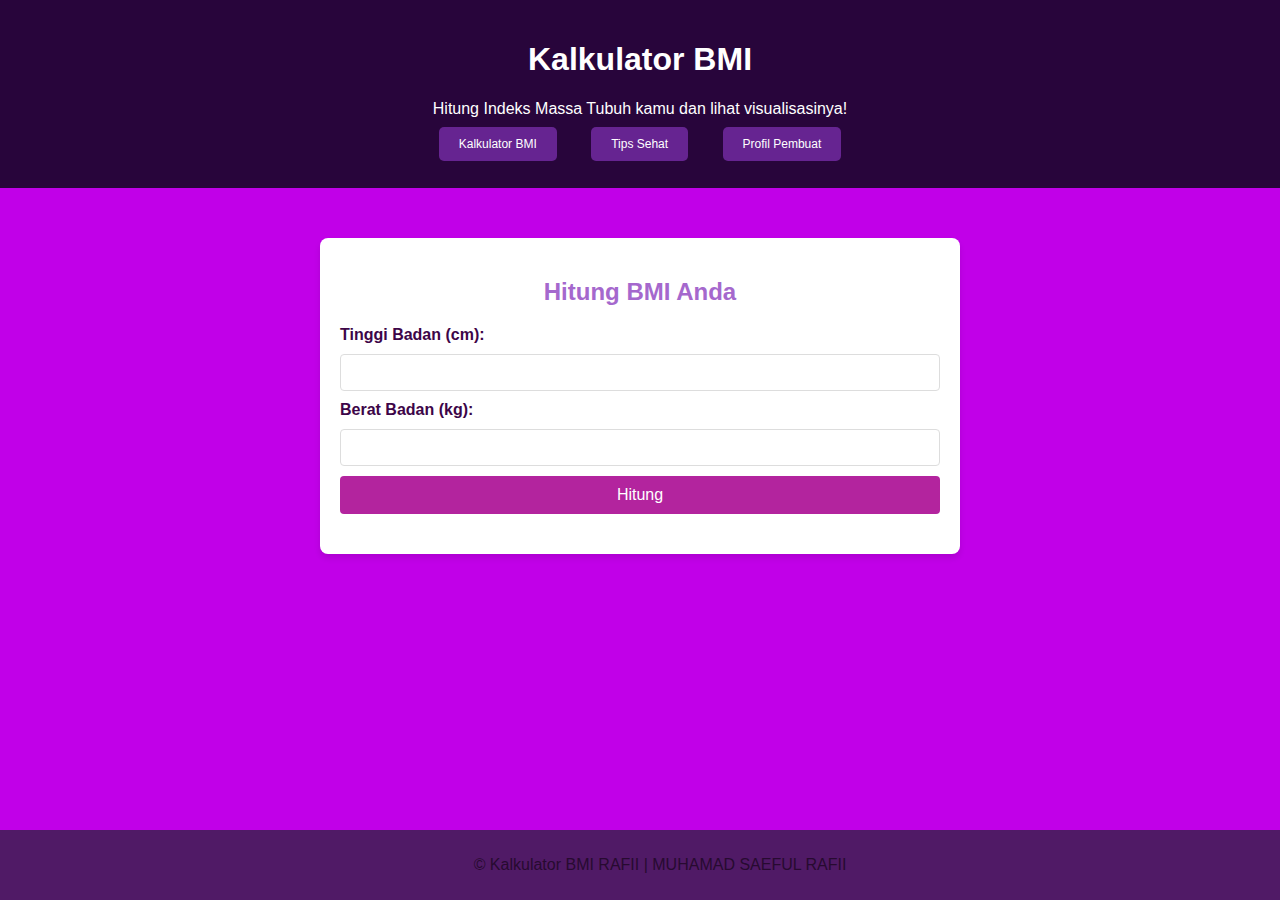
<file: index.html>
<!DOCTYPE html>
<html lang="id">
<head>
    <meta charset="UTF-8">
    <meta name="viewport" content="width=device-width, initial-scale=1.0">
    <title>Kalkulator BMI</title>
    <link rel="stylesheet" href="styles.css"/>
</head>
<body>
    <header>
        <h1>Kalkulator BMI</h1>
        <p>Hitung Indeks Massa Tubuh kamu dan lihat visualisasinya!</p>

        <!-- Navigasi Menu -->
        <nav>
            <ul>
                <li><a href="index.html">Kalkulator BMI</a></li>
                <li><a href="tips.html">Tips Sehat</a></li>
                <li><a href="profile.html">Profil Pembuat</a></li>
            </ul>
        </nav>
    </header>

    <div class="container">
        <h2>Hitung BMI Anda</h2>
        <form>
            <label for="height">Tinggi Badan (cm):</label>
            <input type="number" id="height" name="height" required>

            <label for="weight">Berat Badan (kg):</label>
            <input type="number" id="weight" name="weight" required>

            <button type="button" onclick="calculateBMI()">Hitung</button>
        </form>

        <div id="result" class="result"></div>
    </div>

    <footer>
        <p>&copy; Kalkulator BMI RAFII | MUHAMAD SAEFUL RAFII</p>
    </footer>

    <script>
        function calculateBMI() {
            const height = document.getElementById('height').value / 100;
            const weight = document.getElementById('weight').value;
            const bmi = (weight / (height * height)).toFixed(2);
            const resultDiv = document.getElementById('result');

            let message = '';
            let imgSrc = '';

            if (bmi < 18.5) {
                message = 'MAKAN KOCAK!, VITAMIN KEK';
                imgSrc = 'assets/FOTOKURUS.webp';
            } else if (bmi < 24.9) {
                message = 'Berat badan normal';
                imgSrc = 'assets/FOTO BADAN NNORMAL.webp';
            } else if (bmi < 29.9) {
                message = 'GEMOY gendut';
                imgSrc = 'assets/FOTOGENDUT.webp';
            } else {
                message = 'DIET BRO MALU';
                imgSrc = 'assets/obesitas.jpeg';
            }

            resultDiv.innerHTML = `
                <p>Indeks Massa Tubuh Anda adalah <strong>${bmi}</strong> (${message}).</p>
                <img src="${imgSrc}" alt="${message}">
            `;
        }
    </script>
</body>
</html>
</file>
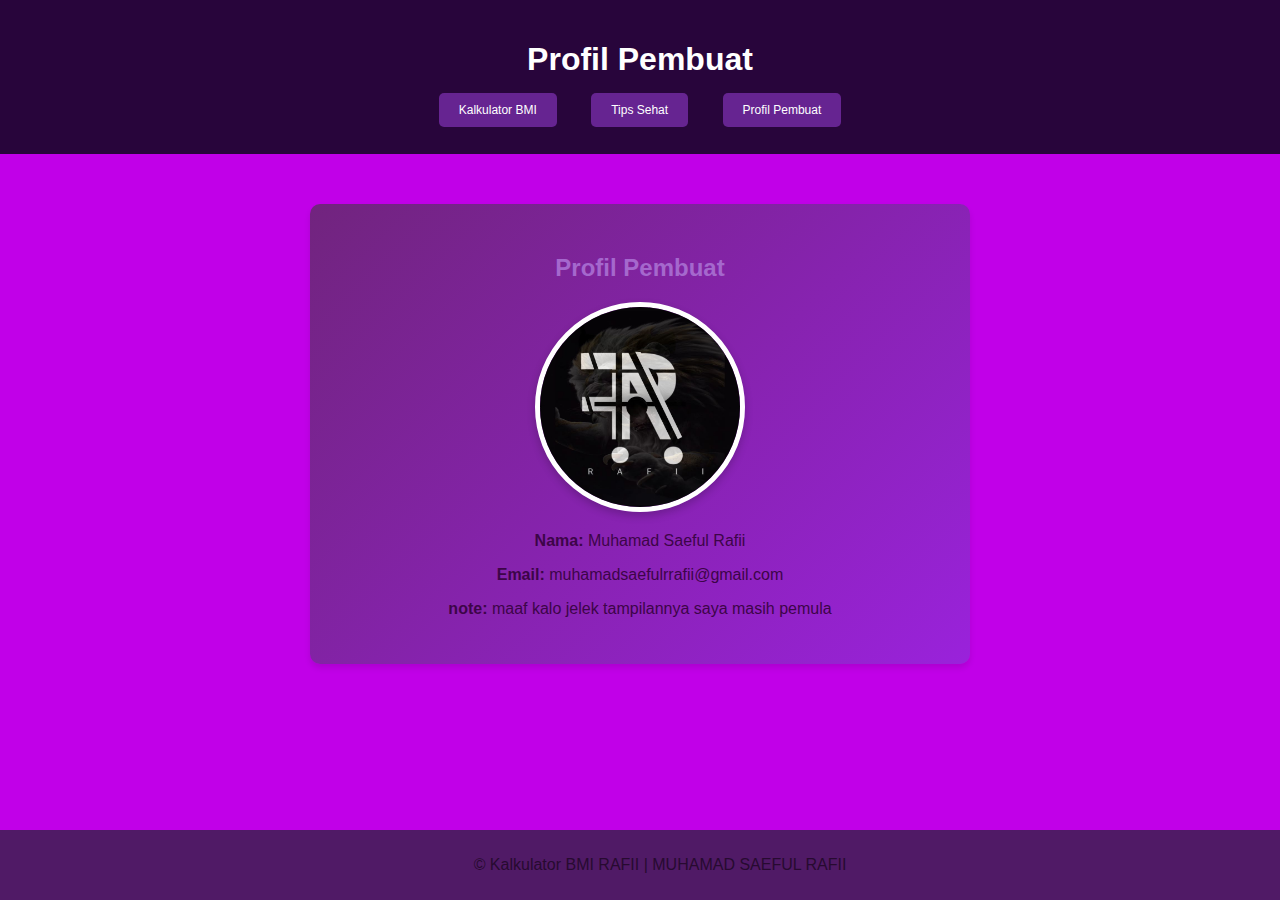
<file: profile.html>
<!DOCTYPE html>
<html lang="id">
<head>
    <meta charset="UTF-8">
    <meta name="viewport" content="width=device-width, initial-scale=1.0">
    <title>Profil Pembuat</title>
    <link rel="stylesheet" href="styles.css">
</head>
<body>
    <header>
        <h1>Profil Pembuat</h1>

        <!-- Navigasi Menu -->
        <nav>
            <ul>
                <li><a href="index.html">Kalkulator BMI</a></li>
                <li><a href="tips.html">Tips Sehat</a></li>
                <li><a href="profile.html">Profil Pembuat</a></li>
            </ul>
        </nav>
    </header>

    <div class="container profile">
        <h2>Profil Pembuat</h2>
        <img src="assets/prusahaan.jpeg" alt="Foto Pembuat">
        <p><strong>Nama:</strong> Muhamad Saeful Rafii</p>
        <p><strong>Email:</strong> muhamadsaefulrrafii@gmail.com</p>
        <p><strong>note:</strong> maaf kalo jelek tampilannya saya masih pemula</p>
    </div>

    <footer>
        <p>&copy; Kalkulator BMI RAFII | MUHAMAD SAEFUL RAFII</p>
    </footer>
</body>
</html>
</file>
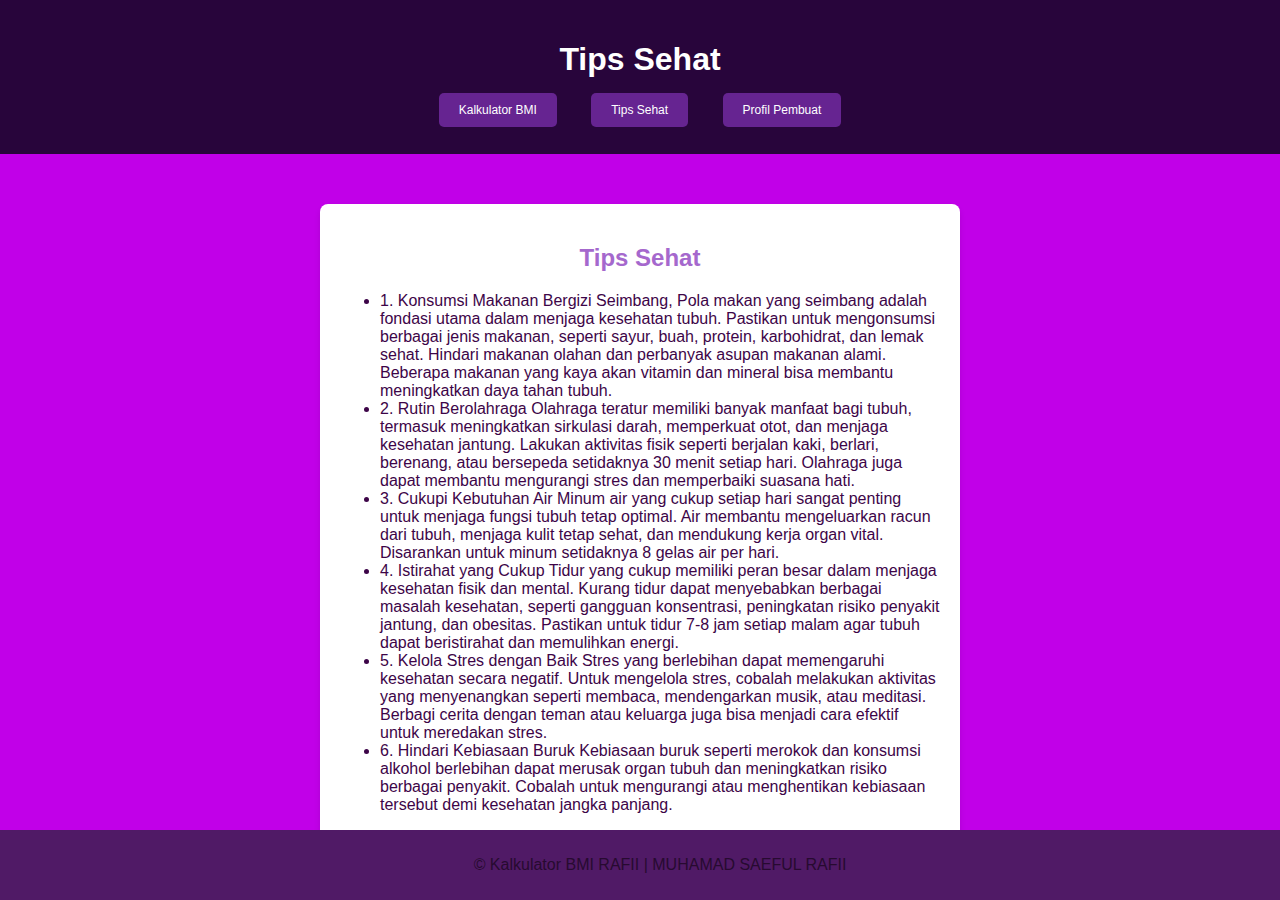
<file: tips.html>
<!DOCTYPE html>
<html lang="id">
<head>
    <meta charset="UTF-8">
    <meta name="viewport" content="width=device-width, initial-scale=1.0">
    <title>Tips Sehat</title>
    <link rel="stylesheet" href="styles.css">
</head>
<body>
    <header>
        <h1>Tips Sehat</h1>

        <!-- Navigasi Menu -->
        <nav>
            <ul>
                <li><a href="index.html">Kalkulator BMI</a></li>
                <li><a href="tips.html">Tips Sehat</a></li>
                <li><a href="profile.html">Profil Pembuat</a></li>
            </ul>
        </nav>
    </header>

    <div class="container">
        <h2>Tips Sehat</h2>
        <ul>
            <li> 1. Konsumsi Makanan Bergizi Seimbang,
                Pola makan yang seimbang adalah fondasi utama dalam menjaga kesehatan tubuh. Pastikan untuk mengonsumsi berbagai jenis makanan, seperti sayur, buah, protein, karbohidrat, dan lemak sehat. Hindari makanan olahan dan perbanyak asupan makanan alami. Beberapa makanan yang kaya akan vitamin dan mineral bisa membantu meningkatkan daya tahan tubuh.</li>
            <li> 2. Rutin Berolahraga
                Olahraga teratur memiliki banyak manfaat bagi tubuh, termasuk meningkatkan sirkulasi darah, memperkuat otot, dan menjaga kesehatan jantung. Lakukan aktivitas fisik seperti berjalan kaki, berlari, berenang, atau bersepeda setidaknya 30 menit setiap hari. Olahraga juga dapat membantu mengurangi stres dan memperbaiki suasana hati.</li>
            <li> 3. Cukupi Kebutuhan Air
                Minum air yang cukup setiap hari sangat penting untuk menjaga fungsi tubuh tetap optimal. Air membantu mengeluarkan racun dari tubuh, menjaga kulit tetap sehat, dan mendukung kerja organ vital. Disarankan untuk minum setidaknya 8 gelas air per hari.</li>
            <li> 4. Istirahat yang Cukup
                Tidur yang cukup memiliki peran besar dalam menjaga kesehatan fisik dan mental. Kurang tidur dapat menyebabkan berbagai masalah kesehatan, seperti gangguan konsentrasi, peningkatan risiko penyakit jantung, dan obesitas. Pastikan untuk tidur 7-8 jam setiap malam agar tubuh dapat beristirahat dan memulihkan energi.</li>
            <li> 5. Kelola Stres dengan Baik
                Stres yang berlebihan dapat memengaruhi kesehatan secara negatif. Untuk mengelola stres, cobalah melakukan aktivitas yang menyenangkan seperti membaca, mendengarkan musik, atau meditasi. Berbagi cerita dengan teman atau keluarga juga bisa menjadi cara efektif untuk meredakan stres.</li>
            <li> 6. Hindari Kebiasaan Buruk
                Kebiasaan buruk seperti merokok dan konsumsi alkohol berlebihan dapat merusak organ tubuh dan meningkatkan risiko berbagai penyakit. Cobalah untuk mengurangi atau menghentikan kebiasaan tersebut demi kesehatan jangka panjang.</li>
        </ul>
    </div>

    <footer>
        <p>&copy; Kalkulator BMI RAFII | MUHAMAD SAEFUL RAFII</p>
    </footer>
</body>
</html>
</file>
<file: styles.css>
body {
    font-family: Arial, sans-serif;
    margin: 0;
    padding: 0;
    background-color: #c100e8;
    color: #3d0548;
}

header {
    background-color: #28053b;
    color: white;
    padding: 20px;
    text-align: center;
}

nav ul {
    list-style-type: none;
    padding: 0;
    text-align: center;
}

nav ul li {
    display: inline;
    margin: 0 15px;
}

nav ul li a {
    color: white;
    text-decoration: none;
    font-size: 12px;
    padding: 10px 20px;
    border-radius: 5px;
    background-color: #662491;
}

nav ul li a:hover {
    background-color: #501a66;
}

.container {
    max-width: 600px;
    margin: 50px auto;
    padding: 20px;
    background: white;
    border-radius: 8px;
    box-shadow: 0 4px 6px rgba(0, 0, 0, 0.1);
}

.container h2 {
    text-align: center;
    color: #a568cd;
}

form {
    display: flex;
    flex-direction: column;
    gap: 10px;
}

label {
    font-weight: bold;
}

input {
    padding: 10px;
    border: 1px solid #ddd;
    border-radius: 4px;
}

button {
    background-color: #b3249e;
    color: white;
    padding: 10px;
    border: none;
    border-radius: 4px;
    cursor: pointer;
    font-size: 16px;
}

button:hover {
    background-color: #bd33a8;
}

.result {
    margin-top: 20px;
    text-align: center;
}

.result img {
    max-width: 300px;
    margin: 20px 0;
}

footer {
    text-align: center;
    padding: 10px 20px;
    background-color: #501a66;
    color: rgb(39, 10, 48);
    position: fixed;
    bottom: 0;
    width: 100%;
}
.profile img {
    width: 200px; /* Sesuaikan ukuran sesuai keinginan */
    height: 200px;
    border-radius: 50%; /* Membuat gambar menjadi bulat */
    object-fit: cover;  /* Memastikan gambar ter-crop dan tidak terdistorsi */
    box-shadow: 0 4px 8px rgba(0, 0, 0, 0.2); /* Menambahkan bayangan untuk efek menyatu */
    border: 5px solid white; /* Garis putih agar terkesan menyatu */
}
.profile {
    text-align: center;
    padding: 30px;
    background: linear-gradient(135deg, #71247e, #9a22db);
    border-radius: 10px;
}
@media (max-width: 768px) {
    .container {
        max-width: 90%;
        padding: 15px;
    }

    nav ul li {
        display: block;
        margin: 10px 0;
    }

    nav ul li a {
        font-size: 16px;
        display: block;
        padding: 10px;
    }

    .profile img {
        width: 150px;
        height: 150px;
    }
}

@media (max-width: 480px) {
    header {
        padding: 15px;
        font-size: 18px;
    }

    button {
        font-size: 14px;
        padding: 8px;
    }

    .result img {
        max-width: 100%;
    }
}
</file>
